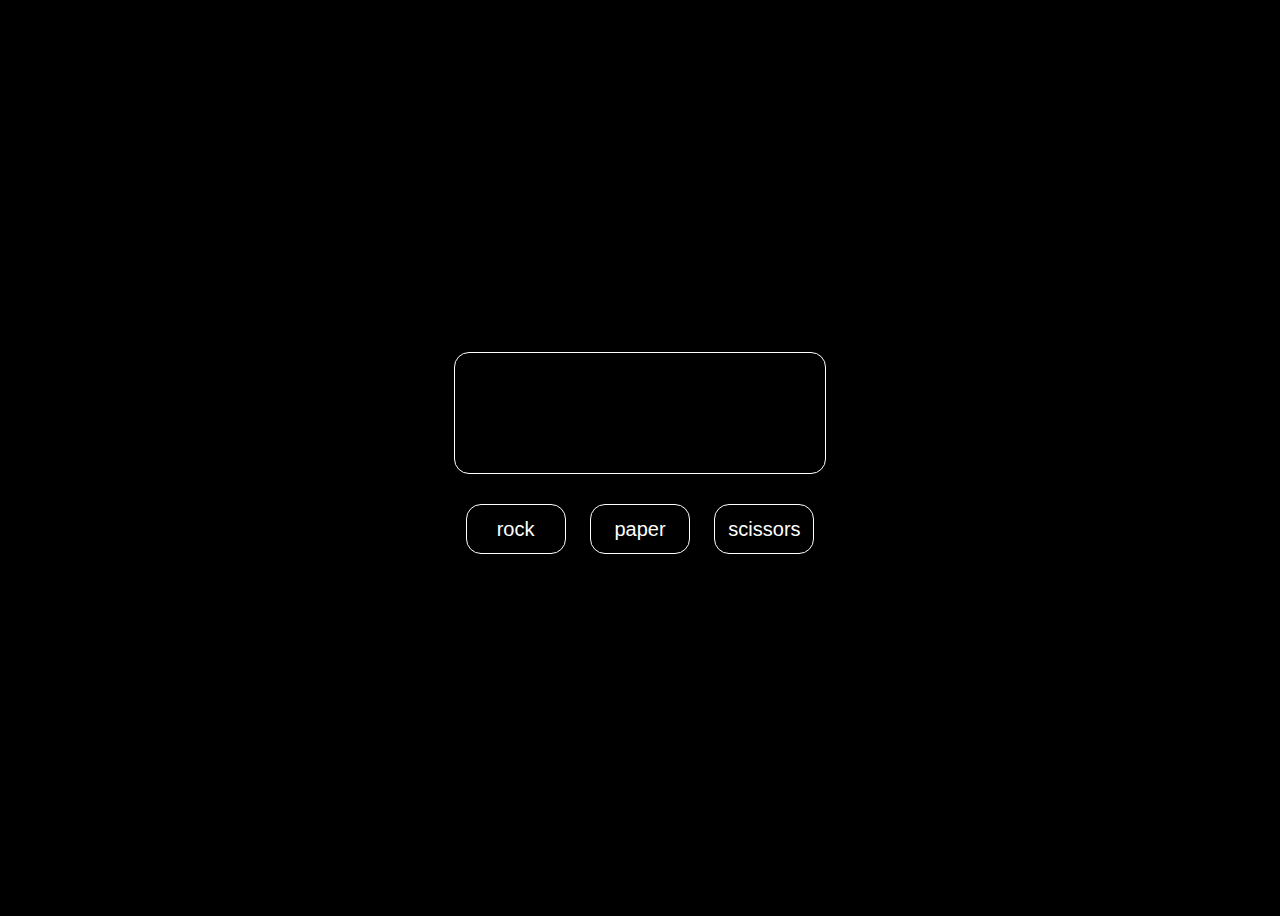
<file: index.html>
<!DOCTYPE html>
<html>

<head>
  <meta charset="utf-8">
  <meta name="viewport" content="width=device-width">
  <title>replit</title>
  <link href="style.css" rel="stylesheet" type="text/css" />
</head>

<body>
  <div id="result"></div>
  <div id="choices">
  <button id="btn1">rock</button>
  <button id="btn2">paper</button>
  <button id="btn3">scissors</button>
  <button id="again">try again</button>
  <button id="reset">reset</button>
  </div>


  <script src="script.js"></script>
</body>

</html>
</file>
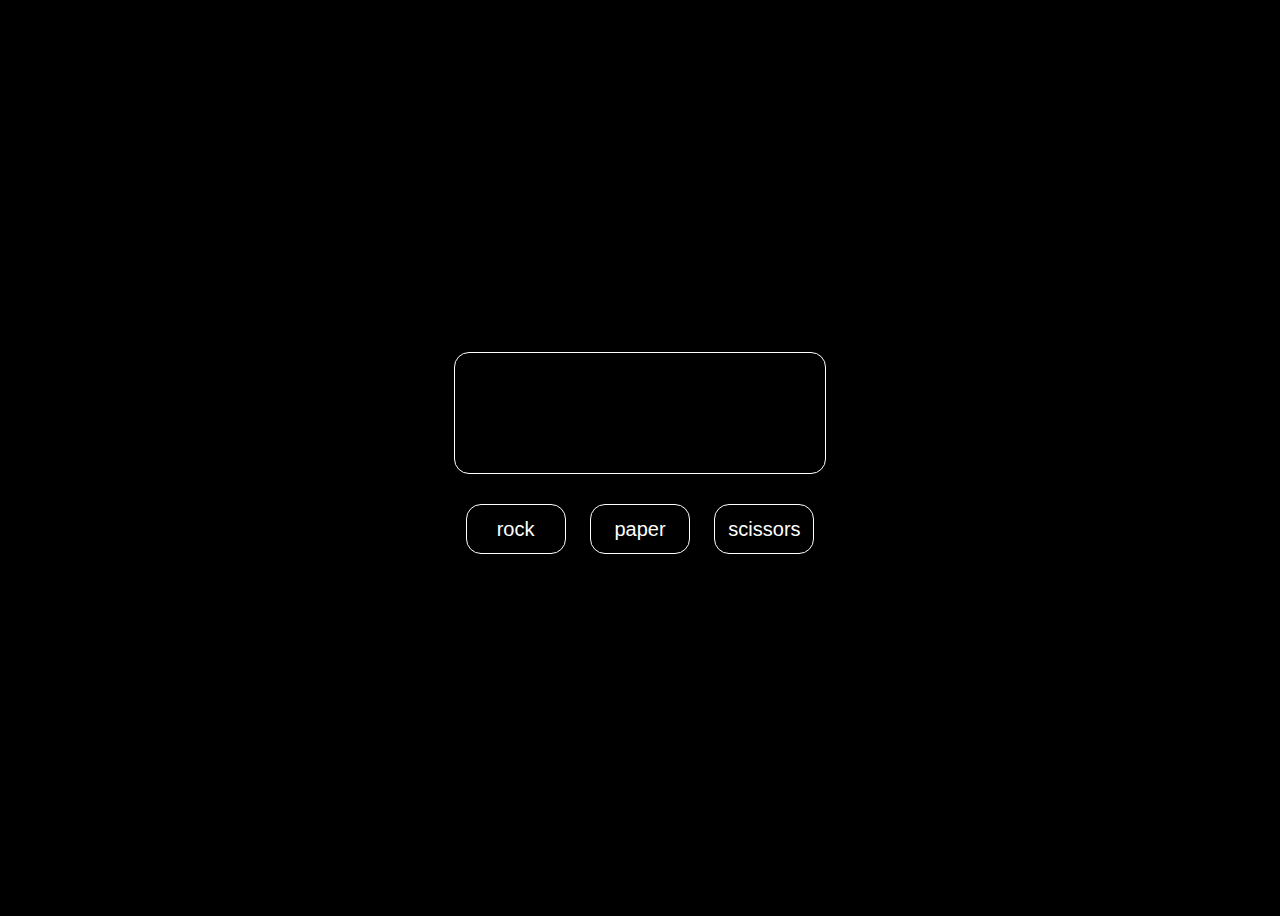
<file: index (3).html>
<!DOCTYPE html>
<html>

<head>
  <meta charset="utf-8">
  <meta name="viewport" content="width=device-width">
  <title>replit</title>
  <link href="style.css" rel="stylesheet" type="text/css" />
</head>

<body>
  <div id="result"></div>
  <div id="choices">
  <button id="btn1">rock</button>
  <button id="btn2">paper</button>
  <button id="btn3">scissors</button>
  <button id="again">try again</button>
  <button id="reset">reset</button>
  </div>


  <script src="script.js"></script>
</body>

</html>
</file>
<file: style.css>
body{
  background-color: black;
  color: white;
  font-family: sans-serif;
  display: flex;
  flex-direction: column;
  justify-content: center;
  align-items: center;
  height: 100vh;
  gap: 20px;
}
button{
  height: 50px;
  width: 100px;
  margin: 10px;
  padding: 10px;
  font-size: 20px;
  cursor: pointer;
  border: 1px solid white;
  border-radius: 15px;
  background-color: black;
  color: white;
  transition: 0.5s;
}
button:hover{
  box-shadow: 0 0 10px white;
  
}
#result{
  border: 1px solid white;
  padding: 10px;
  border-radius: 15px;
  color: white;
  height: 100px;
  width: 350px;
  text-align: center;
  
}
#again{
  height: 50px;
  width: 100px;
  margin: 10px;
  padding: 10px;
  font-size: 20px;
  cursor: pointer;
  border: 1px solid red;
  border-radius: 15px;
  background-color: black;
  color: red;
  transition: 0.5s;
  display: none;
  
}
#reset{
  height: 50px;
  width: 100px;
  margin: 10px;
  padding: 10px;
  font-size: 20px;
  cursor: pointer;
  border: 1px solid #2aff00;
  border-radius: 15px;
  background-color: black;
  color: #2aff00;
  transition: 0.5s;
  display: none;
}
#again:hover{
  box-shadow: 0 0 10px red;
}
#reset:hover{
  box-shadow: 0 0 10px #a0ff99;
}
</file>
